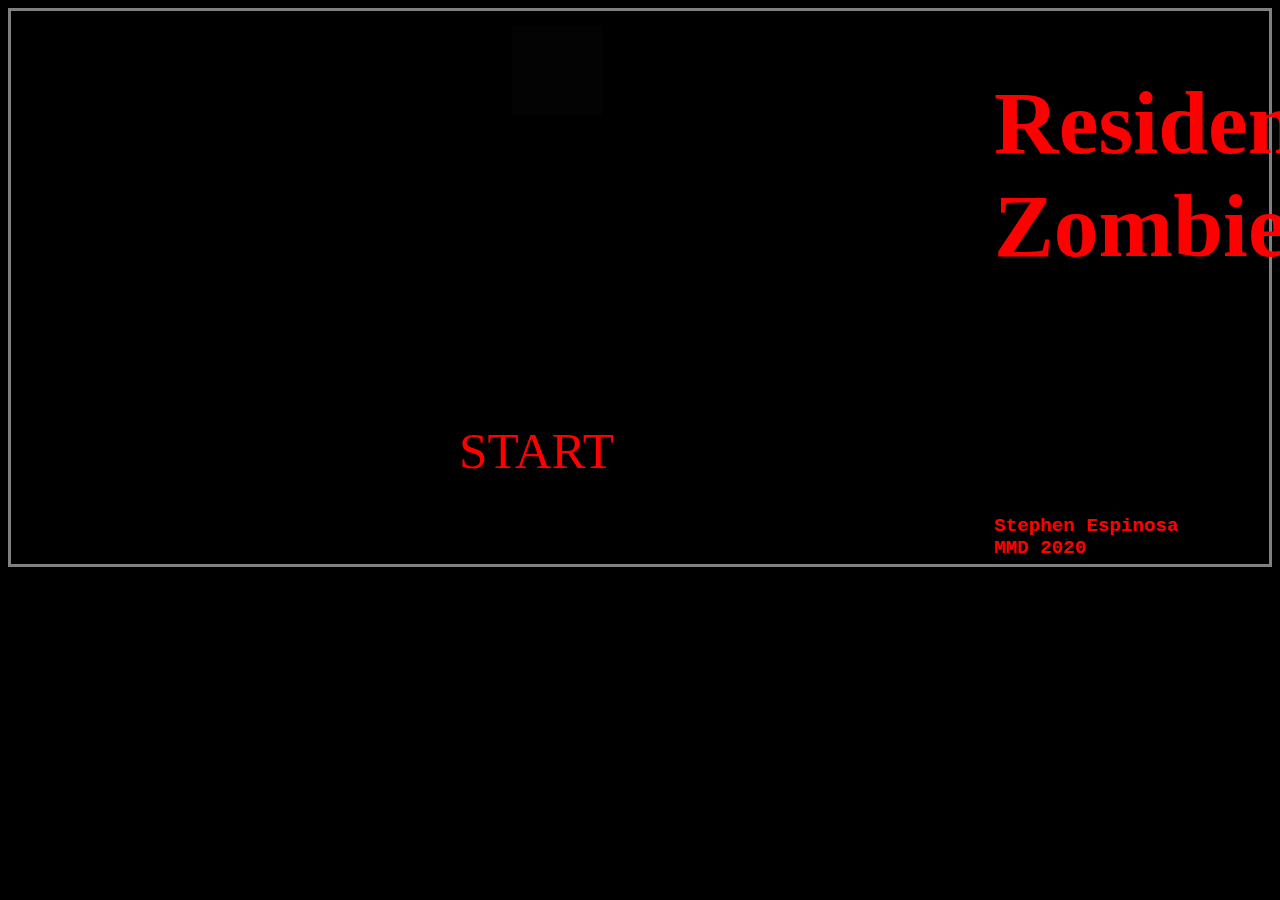
<file: index.html>
<!DOCTYPE html>
<html lang="">
  <head>
    <meta charset="utf-8" />
    <meta name="viewport" content="width=device-width, initial-scale=1.0" />
    <meta name="robots" content="noindex, nofollow" />
    <link rel="stylesheet" href="css/style.css" />

    <title>Resident Zombie</title>
  </head>

  <body>
    <section>
      <div class="game">
        <div class="game_background"></div>
        <audio
          id="back_sound"
          src="http://meetstephen.dk/KEA/theme_1_bw/basic_animation/module_01/project/design/sounds/ambience.mp3"
        ></audio>
        <div id="game_foreground">
          <div class="game_foreground_1"></div>
          <div class="game_foreground"></div>
        </div>

        <div class="game_sprites">
          <div class="character_container">
            <div id="character"></div>
            <audio
              id="gun_sound"
              src="http://meetstephen.dk/KEA/theme_1_bw/basic_animation/module_01/project/design/sounds/gunshot.mp3"
            ></audio>
            <div id="character_arm"></div>
            <div id="gun_fire"></div>
          </div>

          <div id="zombie-container">
            <div id="zombie"></div>
          </div>

          <div id="zombie-container2">
            <div id="zombie2"></div>
          </div>

          <div id="zombie-container3">
            <div id="zombie3"></div>
          </div>

          <div id="worker-container">
            <div id="worker"></div>
          </div>

          <div id="worker-container2">
            <div id="worker2"></div>
          </div>

          <div id="worker-container3">
            <div id="worker3"></div>
          </div>

          <audio
            id="fire_zombie"
            src="http://meetstephen.dk/KEA/theme_1_bw/basic_animation/module_01/project/design/sounds/zombie_dead.mp3"
          ></audio>
          <audio
            id="fire_worker"
            src="http://meetstephen.dk/KEA/theme_1_bw/basic_animation/module_01/project/design/sounds/civilian_dead.mp3"
          ></audio>
        </div>
      </div>

      <div class="game_ui">
        <div id="life">
          <div class="life_bar"></div>
          <audio
            id="heart_beat"
            src="http://meetstephen.dk/KEA/theme_1_bw/basic_animation/module_01/project/design/sounds/heartbeat.mp3"
          ></audio>
          <div class="life_liquid"></div>
          <div class="life_liquid_one"></div>
          <div class="life_liquid_two"></div>
          <div class="life_sad_player"></div>
          <div class="life_happy_player"></div>
        </div>

        <div class="score_board">
          <div class="points"></div>
        </div>

        <div class="timer"></div>

        <div class="pause"></div>
        <div class="sound_off"></div>
        <div class="sound_on"></div>
      </div>

      <div class="title_screen">
        <div class="title_loader"></div>
        <div class="title_start">START</div>
        <audio
          id="door_sound"
          src="http://meetstephen.dk/KEA/theme_1_bw/basic_animation/module_01/project/design/sounds/door_open.mp3"
        ></audio>
      </div>

      <div class="scenario">
        <div class="scenario_button"></div>
        <audio
          id="scene_sound"
          src="http://meetstephen.dk/KEA/theme_1_bw/basic_animation/module_01/project/design/sounds/scenario.mp3"
        ></audio>
      </div>

      <div class="pause_menu"></div>

      <div class="game_over">
        <div class="restart_button">PLAY AGAIN!</div>
        <div class="score_blink">
          <p>Your Score:</p>
          <div class="your_score"></div>
        </div>
        <audio
          id="game_over_sound"
          src="http://meetstephen.dk/KEA/theme_1_bw/basic_animation/module_01/project/design/sounds/game_over.mp3"
        ></audio>
      </div>

      <div class="level_clear">
        <div class="play_again"></div>
        <audio
          id="clear_sound"
          src="http://meetstephen.dk/KEA/theme_1_bw/basic_animation/module_01/project/design/sounds/level_complete.mp3"
        ></audio>
      </div>

      <div class="Credits">
        <h1>Resident Zombie</h1>
        <h2>
          Stephen Espinosa <br />
          MMD 2020
        </h2>
      </div>
    </section>

    <script src="js/my_game.js"></script>
  </body>
</html>
</file>
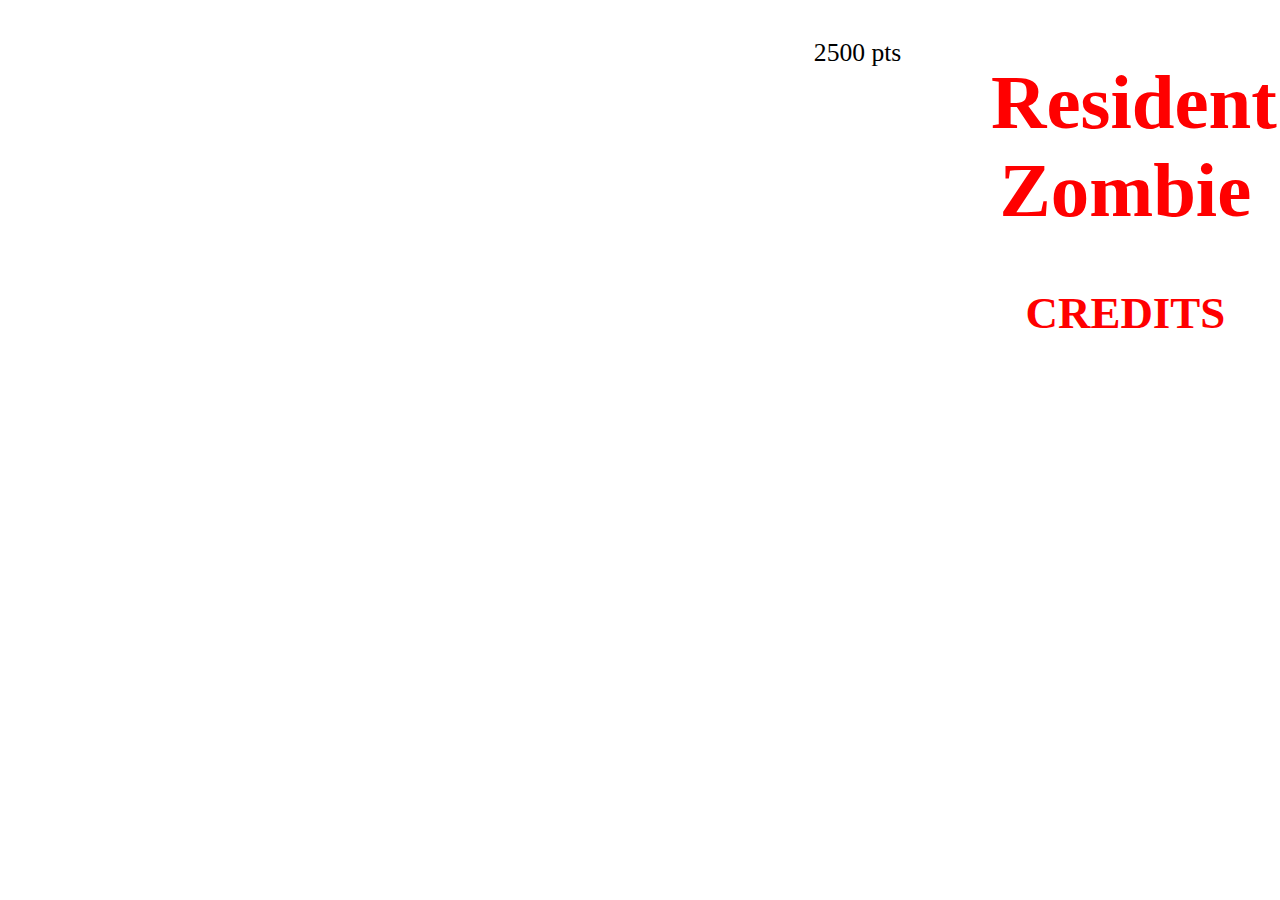
<file: test/index.html>
<!DOCTYPE html>
<html lang="">

<head>
    <meta charset="utf-8">
    <meta name="viewport" content="width=device-width, initial-scale=1.0">
    <meta name="robots" content="noindex, nofollow">
    <link rel="stylesheet" href="css/style.css">

    <title>Resident Zombie</title>

</head>


<body>
    <section>

        <div class="game">

            <div class="game_background"></div>
            <div id="game_foreground">
                <div class="game_foreground_1"></div>
                <div class="game_foreground"></div>
            </div>

            <div class="game_sprites">
                <div class="character_container">
                    <div id="character"></div>
                    <div id="character_arm"></div>
                </div>

                <div class="zombie-container">
                    <div id="zombie"></div>
                </div>

            <div class="worker-container">
                    <div id="worker"></div>
                </div>
            </div>

        </div>

        <div class="game_ui">
            <div id="life">
                <div class="life_bar"></div>
                <div class="life_liquid"></div>
                <div class="life_liquid_two"></div>
                <div class="life_sad_player"></div>
                <div class="life_happy_player"></div>
            </div>

            <div class="score_board">
                <p>2500 pts</p>
            </div>
        </div>

        <div class="title_screen"></div>
        <div class="scenario"></div>
        <div class="game_over"></div>
        <div class="level_clear"></div>

    <div class="Credits">
        <h1>Resident Zombie</h1>
        <h3>CREDITS</h3>
    </div>

    </section>

    <script src="js/my_game.js"></script>

</body>

</html>
</file>
<file: css/style.css>
/*main containers*/
body {
  background-color: black;
}

section {
  display: flex;
  flex-direction: row;
  grid-row-gap: 2px;
  border: solid;
  border-color: gray;
}

.Credits h1 {
  width: 21vw;
  height: auto;
  text-align: center;
  font-family: Chiller;
  font-size: 7vw;
  color: red;
}

.Credits h2 {
  width: 21vw;
  height: auto;
  text-align: left;
  font-family: monospace;
  font-size: 1.5vw;
  color: red;
  position: absolute;
  top: 39vw;
}

.game {
  position: relative;
  width: 76.8vw;
  height: 43.2vw;
  grid-area: game;
  overflow: hidden;
  cursor: crosshair;
}

/*backgrounds*/

.game_background {
  background-image: url(http://meetstephen.dk/KEA/theme_1_bw/basic_animation/module_01/project/product/svg/background.svg);
  position: relative;
  width: 100%;
  height: 100%;
  background-size: contain;
  z-index: -1;
}

.game_foreground_1 {
  background-image: url(http://meetstephen.dk/KEA/theme_1_bw/basic_animation/module_01/project/product/svg/foreground_1.svg);
  position: absolute;
  background-size: contain;
  width: 23vw;
  height: 13vw;
  top: 32vw;
  left: 0vw;
  z-index: 4;
  pointer-events: none;
}

.game_foreground {
  background-image: url(http://meetstephen.dk/KEA/theme_1_bw/basic_animation/module_01/project/product/svg/foreground.svg);
  position: absolute;
  background-size: contain;
  width: 9vw;
  height: 12vw;
  top: 32vw;
  left: 68vw;
  z-index: 4;
  pointer-events: none;
}

/*sprites*/

.character_container {
  position: absolute;
  width: 8vw;
  height: 14vw;
  background-size: contain;
  top: 17vw;
  left: 3vw;
}

#character {
  position: absolute;
  background-image: url(http://meetstephen.dk/KEA/theme_1_bw/basic_animation/module_01/project/product/svg/character.svg);
  background-size: contain;
  width: 8vw;
  height: 14vw;
}

.character_sad {
  background-image: url(http://meetstephen.dk/KEA/theme_1_bw/basic_animation/module_01/project/product/svg/character_sad.svg);
}

#character_arm {
  position: absolute;
  background-image: url(http://meetstephen.dk/KEA/theme_1_bw/basic_animation/module_01/project/product/svg/character_gun.svg);
  background-size: contain;
  width: 8vw;
  height: 14vw;
}

#gun_fire {
  visibility: hidden;
  position: absolute;
  background-image: url(http://meetstephen.dk/KEA/theme_1_bw/basic_animation/module_01/project/product/svg/gun_fire.svg);
  background-size: contain;
  width: 6vw;
  height: 14vw;
  top: -1.3vw;
  left: 5.3vw;
}

/***************zombies****************/

#zombie-container,
#zombie-container2,
#zombie-container3 {
  width: 8vw;
  height: 13vw;
  position: absolute;
}

#zombie,
#zombie2,
#zombie3 {
  width: 8vw;
  height: 13vw;
  position: absolute;
}

.dead_zombie {
  position: absolute;
  background-image: url(http://meetstephen.dk/KEA/theme_1_bw/basic_animation/module_01/project/product/svg/zombie_dead.svg);
  background-size: contain;
}

.zombie_alive {
  position: absolute;
  background-image: url(http://meetstephen.dk/KEA/theme_1_bw/basic_animation/module_01/project/product/svg/zombie_character.svg);
  background-size: contain;
}

/***************workers****************/

#worker-container,
#worker-container2,
#worker-container3 {
  width: 8vw;
  height: 14.5vw;
  position: absolute;
}

#worker,
#worker2,
#worker3 {
  width: 8vw;
  height: 14.5vw;
  position: absolute;
}

.ghost {
  position: absolute;
  background-image: url(http://meetstephen.dk/KEA/theme_1_bw/basic_animation/module_01/project/product/svg/ghost.svg);
  background-size: contain;
}

.worker_alive {
  position: absolute;
  background-image: url(http://meetstephen.dk/KEA/theme_1_bw/basic_animation/module_01/project/product/svg/civilian.svg);
  background-size: contain;
}

/*UI_elements*/

.scenario_button:active {
  transform: translateY(4px);
}

.pause:active {
  transform: translateY(4px);
}

.sound_off:active {
  transform: translateY(4px);
}

.sound_on:active {
  transform: translateY(4px);
}

.scenario_button {
  position: absolute;
  cursor: pointer;
  width: 10.5vw;
  height: 5vw;
  background-image: url(http://meetstephen.dk/KEA/theme_1_bw/basic_animation/module_01/project/product/svg/start.svg);
  z-index: 9;
  background-size: contain;
  top: 23vw;
  left: 48vw;
}

.restart_button {
  position: absolute;
  cursor: pointer;
  z-index: 9;
  background-size: contain;
  top: 37vw;
  left: 29vw;
  color: red;
  font-size: 4vw;
  font-family: chiller;
}

.restart_button:hover,
.restart_button:focus,
.title_start {
  animation: shake 1s;
  animation-iteration-count: infinite;
}

@keyframes shake {
  10%,
  90% {
    transform: translate3d(-1px, 0, 0);
  }

  20%,
  80% {
    transform: translate3d(2px, 0, 0);
  }

  30%,
  50%,
  70% {
    transform: translate3d(-4px, 0, 0);
  }

  40%,
  60% {
    transform: translate3d(4px, 0, 0);
  }
}

.restart_main {
  position: absolute;
  cursor: pointer;
  width: 4vw;
  height: 4vw;
  background-image: url(http://meetstephen.dk/KEA/theme_1_bw/basic_animation/module_01/project/product/svg/return.svg);
  z-index: 9;
  background-size: contain;
  top: 24vw;
  left: 33vw;
}

.play_again {
  position: absolute;
  cursor: pointer;
  width: 8vw;
  height: 8vw;
  background-image: url(http://meetstephen.dk/KEA/theme_1_bw/basic_animation/module_01/project/product/svg/return.svg);
  z-index: 9;
  background-size: contain;
  top: 24.6vw;
  left: 50vw;
}

.home_button {
  position: absolute;
  cursor: pointer;
  width: 5vw;
  height: 5vw;
  background-image: url(http://meetstephen.dk/KEA/theme_1_bw/basic_animation/module_01/project/product/svg/home.svg);
  z-index: 9;
  background-size: contain;
  top: 37vw;
  left: 39vw;
}

.home_main {
  position: absolute;
  cursor: pointer;
  width: 4vw;
  height: 4vw;
  background-image: url(http://meetstephen.dk/KEA/theme_1_bw/basic_animation/module_01/project/product/svg/home.svg);
  z-index: 9;
  background-size: contain;
  top: 24vw;
  left: 39vw;
}

.pause {
  position: absolute;
  cursor: pointer;
  width: 3vw;
  height: 3vw;
  background-image: url(http://meetstephen.dk/KEA/theme_1_bw/basic_animation/module_01/project/product/svg/pause.svg);
  z-index: 5;
  background-size: contain;
  top: 40vw;
  left: 68.9vw;
}

.unpause {
  position: absolute;
  cursor: pointer;
  width: 3vw;
  height: 3vw;
  background-image: url(http://meetstephen.dk/KEA/theme_1_bw/basic_animation/module_01/project/product/svg/play.svg);
  z-index: 5;
  background-size: contain;
  top: 40vw;
  left: 68.9vw;
}

.sound_on {
  position: absolute;
  cursor: pointer;
  width: 3vw;
  height: 3vw;
  background-image: url(http://meetstephen.dk/KEA/theme_1_bw/basic_animation/module_01/project/product/svg/sound_on.svg);
  z-index: 5;
  background-size: contain;
  top: 40vw;
  left: 73vw;
}

.sound_off {
  position: absolute;
  cursor: pointer;
  width: 3vw;
  height: 3vw;
  background-image: url(http://meetstephen.dk/KEA/theme_1_bw/basic_animation/module_01/project/product/svg/sound_off.svg);
  z-index: 5;
  background-size: contain;
  top: 40vw;
  left: 73vw;
}

#life div {
  position: absolute;
  width: 27vw;
  height: 9vw;
  background-size: contain;
  top: 1vw;
  left: 2vw;
}

.life_bar {
  background-image: url(http://meetstephen.dk/KEA/theme_1_bw/basic_animation/module_01/project/product/svg/life_bar.svg);
}

.life_liquid {
  background-image: url(http://meetstephen.dk/KEA/theme_1_bw/basic_animation/module_01/project/product/svg/life_liquid.svg);
}

.life_liquid_two {
  background-image: url(http://meetstephen.dk/KEA/theme_1_bw/basic_animation/module_01/project/product/svg/life_liquid_two.svg);
}

.life_liquid_one {
  background-image: url(http://meetstephen.dk/KEA/theme_1_bw/basic_animation/module_01/project/product/svg/life_liquid_green.svg);
}

.life_sad_player {
  background-image: url(http://meetstephen.dk/KEA/theme_1_bw/basic_animation/module_01/project/product/svg/life_sad_player.svg);
}

.life_happy_player {
  background-image: url(http://meetstephen.dk/KEA/theme_1_bw/basic_animation/module_01/project/product/svg/life_happy_player.svg);
}

.score_board {
  position: absolute;
  width: 19vw;
  height: 8vw;
  background-size: contain;
  background-image: url(http://meetstephen.dk/KEA/theme_1_bw/basic_animation/module_01/project/product/svg/score_board.svg);
  top: 1vw;
  left: 55vw;
}

.timer {
  position: absolute;
  width: 7vw;
  height: 7vw;
  top: 2vw;
  left: 40vw;
  background-color: #0606067d;
  color: white;
  font-size: 4.5vw;
  font-family: fantasy;
}

.points {
  text-align: center;
  font-size: 2vw;
  padding-left: 5vw;
  width: 4.6vw;
  height: 3vw;
  position: absolute;
  top: 2.5vw;
  left: 3vw;
  font-size: 3vw;
  font-family: chiller;
  color: red;
}

/*hidden_screens*/

.title_screen {
  visibility: visible;
  background-image: url(http://meetstephen.dk/KEA/theme_1_bw/basic_animation/module_01/project/product/svg/title_screen.svg);
  position: absolute;
  background-size: 100%;
  width: 76.8vw;
  height: 43.2vw;
  z-index: 10;
}

.title_start {
  font-size: 4vw;
  color: red;
  position: absolute;
  font-family: chiller;
  top: 32vw;
  left: 35vw;
  cursor: pointer;
}

/*score board*/
.game_over p,
.your_score {
  color: wheat;
  font-size: 2vw;
  font-family: monospace;
}

.your_score {
  position: absolute;
  top: 39vw;
  right: 1vw;
}

.game_over p {
  position: absolute;
  top: 37vw;
  right: 4vw;
}

/*
.title_loader {
    background-image: url(http://meetstephen.dk/KEA/theme_1_bw/basic_animation/module_01/project/product/svg/giphy.gif);
    width: 4vw;
    height: 4vw;
    position: absolute;
    background-size: contain;
    top: 36vw;
    right: 1vw;
}

.title_screen p {
    font-size: 1.5vw;
    color: red;
    position: absolute;
    top: 39vw;
    right: 1vw;
    font-family: chiller;
}
*/

@keyframes spin {
  0% {
    transform: rotate(0deg);
  }

  100% {
    transform: rotate(360deg);
  }
}

.scenario {
  visibility: hidden;
  background-image: url(http://meetstephen.dk/KEA/theme_1_bw/basic_animation/module_01/project/product/svg/scenario.svg);
  position: absolute;
  background-size: 100%;
  width: 76.8vw;
  height: 43.2vw;
  z-index: 10;
}

.pause_menu {
  visibility: hidden;
  background-image: url(http://meetstephen.dk/KEA/theme_1_bw/basic_animation/module_01/project/product/svg/pause_menu.svg);
  position: absolute;
  background-size: 100%;
  width: 76.8vw;
  height: 43.2vw;
  z-index: 4;
}

.game_over {
  visibility: hidden;
  background-image: url(http://meetstephen.dk/KEA/theme_1_bw/basic_animation/module_01/project/product/svg/game_over.svg);
  position: absolute;
  background-size: 100%;
  width: 76.8vw;
  height: 43.2vw;
  z-index: 10;
}

.level_clear {
  visibility: hidden;
  background-image: url(http://meetstephen.dk/KEA/theme_1_bw/basic_animation/module_01/project/product/svg/level_clear.svg);
  position: absolute;
  background-size: 100%;
  width: 76.8vw;
  height: 43.2vw;
  z-index: 10;
}

/*positions*/

.stop {
  animation-play-state: paused;
}

.position1 {
  left: 80vw;
  top: 13vw;
}

.position2 {
  left: 80vw;
  top: 19vw;
}

.position3 {
  left: 80vw;
  top: 23vw;
}

.position4 {
  left: 80vw;
  top: 10vw;
}

.position5 {
  left: 80vw;
  top: 26vw;
}

.position6 {
  left: 80vw;
  top: 8vw;
}

/*animations*/

.moving1 {
  animation: moving1;
  animation-duration: 10s;
  transition-timing-function: ease;
  animation-iteration-count: infinite;
}

@keyframes moving1 {
  0% {
    transform: translatex(0vw);
  }

  100% {
    transform: translatex(-90vw);
  }
}

.moving2 {
  animation: moving2;
  animation-duration: 15s;
  transition-timing-function: ease-in;
  animation-iteration-count: infinite;
}

@keyframes moving2 {
  0% {
    transform: translatex(0vw);
  }

  25% {
    transform: translatex(-50vw);
  }

  25% {
    transform: translatex(-60vw);
  }

  100% {
    transform: translatex(-95vw);
  }
}

.moving3 {
  animation: moving3;
  animation-duration: 10s;
  transition-timing-function: ease-out;
  animation-iteration-count: infinite;
}

@keyframes moving3 {
  0% {
    transform: translatex(0vw);
  }

  25% {
    transform: translatex(-25vw);
  }

  25% {
    transform: translatex(-50vw);
  }

  100% {
    transform: translatex(-98vw);
  }
}

.moving4 {
  animation: moving4;
  animation-duration: 15s;
  transition-timing-function: ease-in-out;
  animation-iteration-count: infinite;
}

@keyframes moving4 {
  0% {
    transform: translatex(0vw);
  }

  25% {
    transform: translatex(-50vw);
  }

  25% {
    transform: translatex(-65vw);
  }

  100% {
    transform: translatex(-100vw);
  }
}

.moving5 {
  animation: moving5;
  animation-duration: 10s;
  transition-timing-function: ease-in;
  animation-iteration-count: infinite;
}

@keyframes moving5 {
  0% {
    transform: translatex(0vw);
  }

  25% {
    transform: translatex(-25vw);
  }

  25% {
    transform: translatex(-45vw);
  }

  100% {
    transform: translatex(-92vw);
  }
}

.moving6 {
  animation: moving6;
  animation-duration: 10s;
  transition-timing-function: ease-out;
  animation-iteration-count: infinite;
}

@keyframes moving6 {
  0% {
    transform: translatex(0vw);
  }

  25% {
    transform: translatex(-25vw);
  }

  25% {
    transform: translatex(-65vw);
  }

  100% {
    transform: translatex(-96vw);
  }
}

.zoom_in {
  animation: zoom_in;
  animation-duration: 1s;
  animation-iteration-count: 1;
}

@keyframes zoom_in {
  100% {
    transform: scale(1.3);
  }
}

/**********triger shake************/
.shake {
  animation: shake 0.5s;
  animation-iteration-count: 2s;
}

@keyframes shake {
  0% {
    transform: translate(1px, 1px) rotate(0deg);
  }

  10% {
    transform: translate(-1px, -2px) rotate(-1deg);
  }

  20% {
    transform: translate(-3px, 0px) rotate(1deg);
  }

  30% {
    transform: translate(3px, 2px) rotate(0deg);
  }

  40% {
    transform: translate(1px, -1px) rotate(1deg);
  }

  50% {
    transform: translate(-1px, 2px) rotate(-1deg);
  }

  60% {
    transform: translate(-3px, 1px) rotate(0deg);
  }

  70% {
    transform: translate(3px, 1px) rotate(-1deg);
  }

  80% {
    transform: translate(-1px, -1px) rotate(1deg);
  }

  90% {
    transform: translate(1px, 2px) rotate(0deg);
  }

  100% {
    transform: translate(1px, -2px) rotate(-1deg);
  }
}

.grow {
  animation: grow 5s;
  animation-iteration-count: 1;
}

@keyframes grow {
  from {
    transform: scale(1);
  }

  to {
    transform: scale(4);
  }
}

.blinking {
  animation: blinking 1s;
  animation-iteration-count: infinite;
}

@keyframes blinking {
  0% {
    opacity: 0;
  }

  100% {
    opacity: 1;
  }
}

.stop {
  animation-play-state: paused;
}

.unpause {
  animation-play-state: running;
}
</file>
<file: test/css/style.css>
/*main containers*/

section {
    display: flex;
    flex-direction: row;
    grid-row-gap: 2px;
}

.Credits {
    width: 21vw;
    height: auto;
    text-align: center;
    font-family: Chiller;
    font-size: 3vw;
    color: red;
}

.game {
    position: relative;
    width: 76.8vw;
    height: 43.2vw;
    grid-area: game;
    overflow: hidden;
}

/*backgrounds*/

.game_background {
    background-image: url(http://meetstephen.dk/KEA/theme_1_bw/basic_animation/module_01/project/product/svg/background.svg);
    position: relative;
    width: 100%;
    height: 100%;
    background-size: contain;
    z-index: -1;
}

.game_foreground_1 {
    background-image: url(http://meetstephen.dk/KEA/theme_1_bw/basic_animation/module_01/project/product/svg/foreground_1.svg);
    position: absolute;
    background-size: contain;
    width: 23vw;
    height: 13vw;
    top: 32vw;
    left: 0vw;
    z-index: 2;
}

.game_foreground {
    background-image: url(http://meetstephen.dk/KEA/theme_1_bw/basic_animation/module_01/project/product/svg/foreground.svg);
    position: absolute;
    background-size: contain;
    width: 9vw;
    height: 12vw;
    top: 32vw;
    left: 68vw;
    z-index: 2;
}

/*sprites*/

.character_container {
    position: absolute;
    width: 8vw;
    height: 14vw;
    background-size: contain;
    top: 13vw;
    left: 11vw;
}

#character {
    position: absolute;
    background-image: url(http://meetstephen.dk/KEA/theme_1_bw/basic_animation/module_01/project/product/svg/character.svg);
    background-size: contain;
    width: 8vw;
    height: 14vw;
}

.character_sad {
    background-image: url(http://meetstephen.dk/KEA/theme_1_bw/basic_animation/module_01/project/product/svg/character_sad.svg);
}

#character_arm {
    position: absolute;
    background-image: url(http://meetstephen.dk/KEA/theme_1_bw/basic_animation/module_01/project/product/svg/character_gun.svg);
    background-size: contain;
    width: 8vw;
    height: 14vw;
}

/***************zombies****************/

.zombie-container {
    width: 8vw;
    height: 13vw;
    position: absolute;
}

#zombie {
    width: 8vw;
    height: 13vw;
    position: absolute;
}

.dead_zombie {
    position: absolute;
    background-image: url(http://meetstephen.dk/KEA/theme_1_bw/basic_animation/module_01/project/product/svg/zombie_dead.svg);
    background-size: contain;
}

.zombie1 {
    position: absolute;
    background-image: url(http://meetstephen.dk/KEA/theme_1_bw/basic_animation/module_01/project/product/svg/zombie_character.svg);
    background-size: contain;
}

/***************workers****************/

.worker-container {
    width: 8vw;
    height: 14.5vw;
    position: absolute;
}

#worker {
    width: 8vw;
    height: 14.5vw;
    position: absolute;
}

.ghost {
    position: absolute;
    background-image: url(http://meetstephen.dk/KEA/theme_1_bw/basic_animation/module_01/project/product/svg/ghost.svg);
    background-size: contain;

}

.worker1 {
    position: absolute;
    background-image: url(http://meetstephen.dk/KEA/theme_1_bw/basic_animation/module_01/project/product/svg/civilian.svg);
    background-size: contain;
}

/*UI_elements*/

#life div {
    position: absolute;
    width: 28vw;
    height: 9vw;
    background-size: contain;
    top: 1vw;
    left: 2vw;
}

.life_bar {
    background-image: url(http://meetstephen.dk/KEA/theme_1_bw/basic_animation/module_01/project/product/svg/life_bar.svg);
}

.life_liquid {
    background-image: url(http://meetstephen.dk/KEA/theme_1_bw/basic_animation/module_01/project/product/svg/life_liquid.svg);
}

.life_liquid_two {
    background-image: url(http://meetstephen.dk/KEA/theme_1_bw/basic_animation/module_01/project/product/svg/life_liquid_two.svg);
}

.life_liquid_green {
    background-image: url(http://meetstephen.dk/KEA/theme_1_bw/basic_animation/module_01/project/product/svg/life_liquid_green.svg);
}

.life_sad_player {
    background-image: url(http://meetstephen.dk/KEA/theme_1_bw/basic_animation/module_01/project/product/svg/life_sad_player.svg);
}

.life_happy_player {
    background-image: url(http://meetstephen.dk/KEA/theme_1_bw/basic_animation/module_01/project/product/svg/life_happy_player.svg);
}

.score_board {
    position: absolute;
    width: 19vw;
    height: 8vw;
    background-size: contain;
    background-image: url(http://meetstephen.dk/KEA/theme_1_bw/basic_animation/module_01/project/product/svg/score_board.svg);
    top: 1vw;
    left: 55vw;
}

.score_board p {
    text-align: center;
    font-size: 2vw;
    padding-left: 5vw;
}

/*hidden_screens*/

.title_screen {
    display: none;
    background-image: url(http://meetstephen.dk/KEA/theme_1_bw/basic_animation/module_01/project/product/svg/title_screen.svg);
    position: relative;
    background-size: 100%;
    width: 100vw;
    max-width: 177.8vw;
    height: 100vw;
    max-height: 56.25vw;
}

.scenario {
    display: none;
    background-image: url(http://meetstephen.dk/KEA/theme_1_bw/basic_animation/module_01/project/product/svg/scenario.svg);
    background-color: black;
    position: relative;
    background-size: 50%;
    background-position: center;
    width: 100vw;
    max-width: 177.8vw;
    height: 100vw;
    max-height: 56.25vw;
}

.game_over {
    display: none;
    background-image: url(http://meetstephen.dk/KEA/theme_1_bw/basic_animation/module_01/project/product/svg/game_over.svg);
    position: relative;
    background-size: 100%;
    width: 100vw;
    max-width: 177.8vw;
    height: 100vw;
    max-height: 56.25vw;
}

.level_clear {
    display: none;
    background-image: url(http://meetstephen.dk/KEA/theme_1_bw/basic_animation/module_01/project/product/svg/level_clear.svg);
    background-color: black;
    background-position: center;
    position: relative;
    background-size: 50%;
    width: 100vw;
    max-width: 177.8vw;
    height: 100vw;
    max-height: 56.25vw;
}

/*positions*/

.stop {
    animation-play-state: paused;
}

.position1 {
    left: 100vw;
    top: 13vw;
}

.position2 {
    left: 100vw;
    top: 19vw;
}

.position3 {
    left: 100vw;
    top: 23vw;
}

.position4 {
    left: 100vw;
    top: 10vw;
}

/*animations*/

.moving1 {
    animation: moving1;
    animation-duration: 10s;
    transition-timing-function: cubic-bezier(0.62, 0.02, 0.81, 0.84);
    animation-iteration-count: infinite;
}

@keyframes moving1 {
    0% {
        transform: translatex(0vw);
    }

    100% {
        transform: translatex(-120vw);
    }
}

.moving2 {
    animation: moving2;
    animation-duration: 15s;
    transition-timing-function: ease-in;
    animation-iteration-count: infinite;
}

@keyframes moving2 {
    0% {
        transform: translatex(0vw);
    }

    25% {
        transform: translatex(-50vw);
    }

    25% {
        transform: translatex(-75vw);
    }

    100% {
        transform: translatex(-120vw);
    }
}

.moving3 {
    animation: moving3;
    animation-duration: 10s;
    transition-timing-function: ease-out;
    animation-iteration-count: infinite;
}

@keyframes moving3 {
    0% {
        transform: translatex(0vw);
    }

    25% {
        transform: translatex(-25vw);
    }

    25% {
        transform: translatex(-75vw);
    }

    100% {
        transform: translatex(-120vw);
    }
}

.zoom_in {
    animation: zoom_in;
    animation-duration: 1s;
    animation-iteration-count: 1;
}

@keyframes zoom_in {
    100% {
        transform: scale(1.3);
    }
}

.stop {
    animation-play-state: paused;
}
</file>
